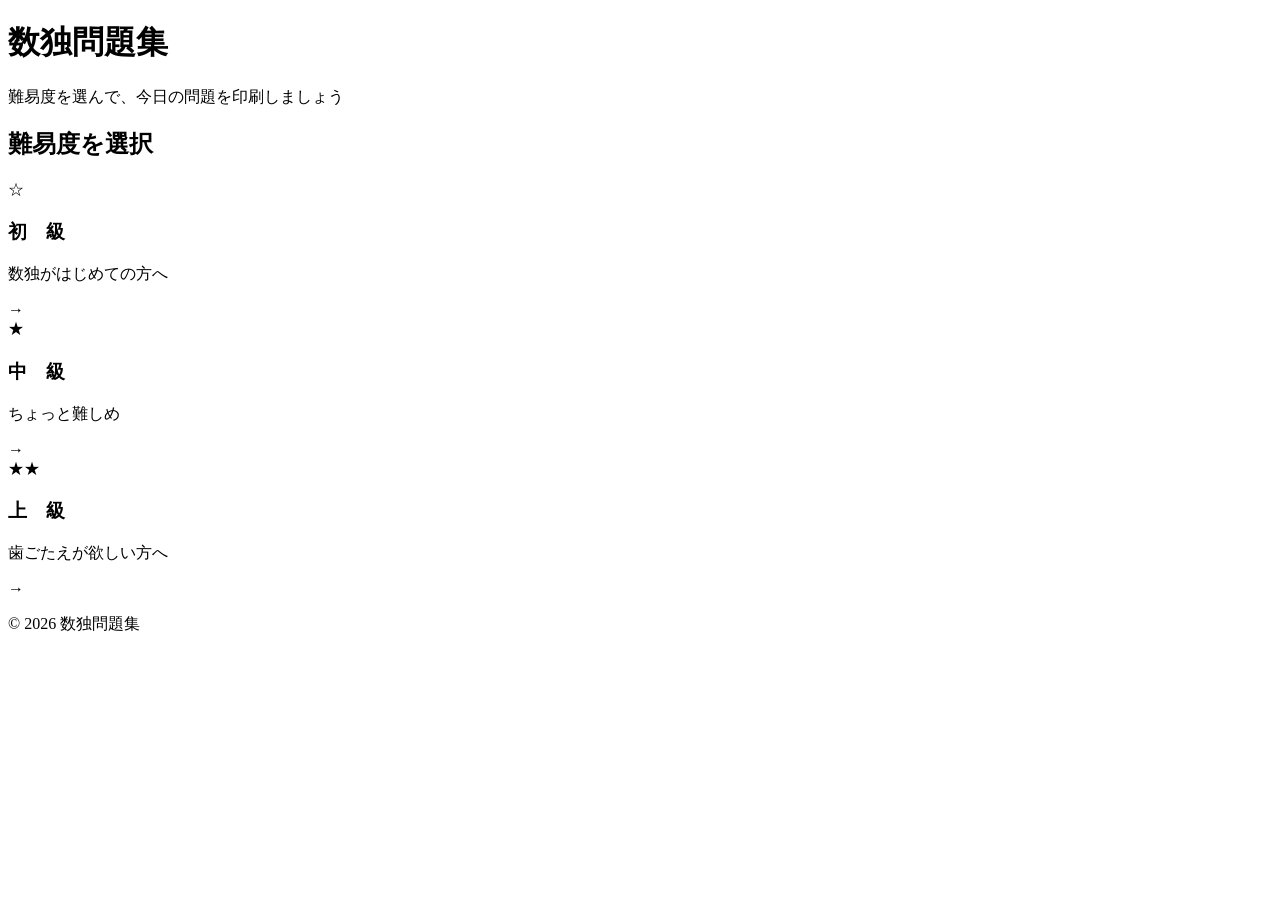
<file: src/main/resources/templates/index.html>
<!DOCTYPE html>
<html lang="ja" xmlns:th="http://www.thymeleaf.org">
<head>
  <meta charset="UTF-8">
  <meta name="viewport" content="width=device-width, initial-scale=1.0">
  <title>数独問題集</title>
  <link rel="stylesheet" th:href="@{/css/style.css}">
  <link rel="preconnect" href="https://fonts.googleapis.com">
  <link href="https://fonts.googleapis.com/css2?family=Noto+Serif+JP:wght@400;600;700&family=Shippori+Mincho:wght@400;600&display=swap" rel="stylesheet">
</head>
<body class="page-index">

  <!-- ヘッダー -->
  <header class="site-header">
    <div class="header-inner">
      <h1 class="logo">数独問題集</h1>
    </div>
  </header>

  <!-- メインコンテンツ -->
  <main class="main-content">
    <div class="hero">
      <p class="hero-subtitle">難易度を選んで、今日の問題を印刷しましょう</p>
    </div>

    <section class="difficulty-section">
      <h2 class="section-title">難易度を選択</h2>
      <div class="difficulty-cards">

        <!-- 初級 -->
        <a th:href="@{/problems(difficulty='EASY')}" class="difficulty-card difficulty-card--easy">
          <div class="card-icon">☆</div>
          <div class="card-body">
            <h3 class="card-title">初　級</h3>
            <p class="card-note">数独がはじめての方へ</p>
          </div>
          <span class="card-arrow">→</span>
        </a>

        <!-- 中級 -->
        <a th:href="@{/problems(difficulty='MEDIUM')}" class="difficulty-card difficulty-card--medium">
          <div class="card-icon">★</div>
          <div class="card-body">
            <h3 class="card-title">中　級</h3>
            <p class="card-note">ちょっと難しめ</p>
          </div>
          <span class="card-arrow">→</span>
        </a>

        <!-- 上級 -->
        <a th:href="@{/problems(difficulty='HARD')}" class="difficulty-card difficulty-card--hard">
          <div class="card-icon">★★</div>
          <div class="card-body">
            <h3 class="card-title">上　級</h3>
            <p class="card-note">歯ごたえが欲しい方へ</p>
          </div>
          <span class="card-arrow">→</span>
        </a>

      </div>
    </section>
  </main>

  <footer class="site-footer">
    <p>© 2026 数独問題集</p>
  </footer>

</body>
</html>
</file>
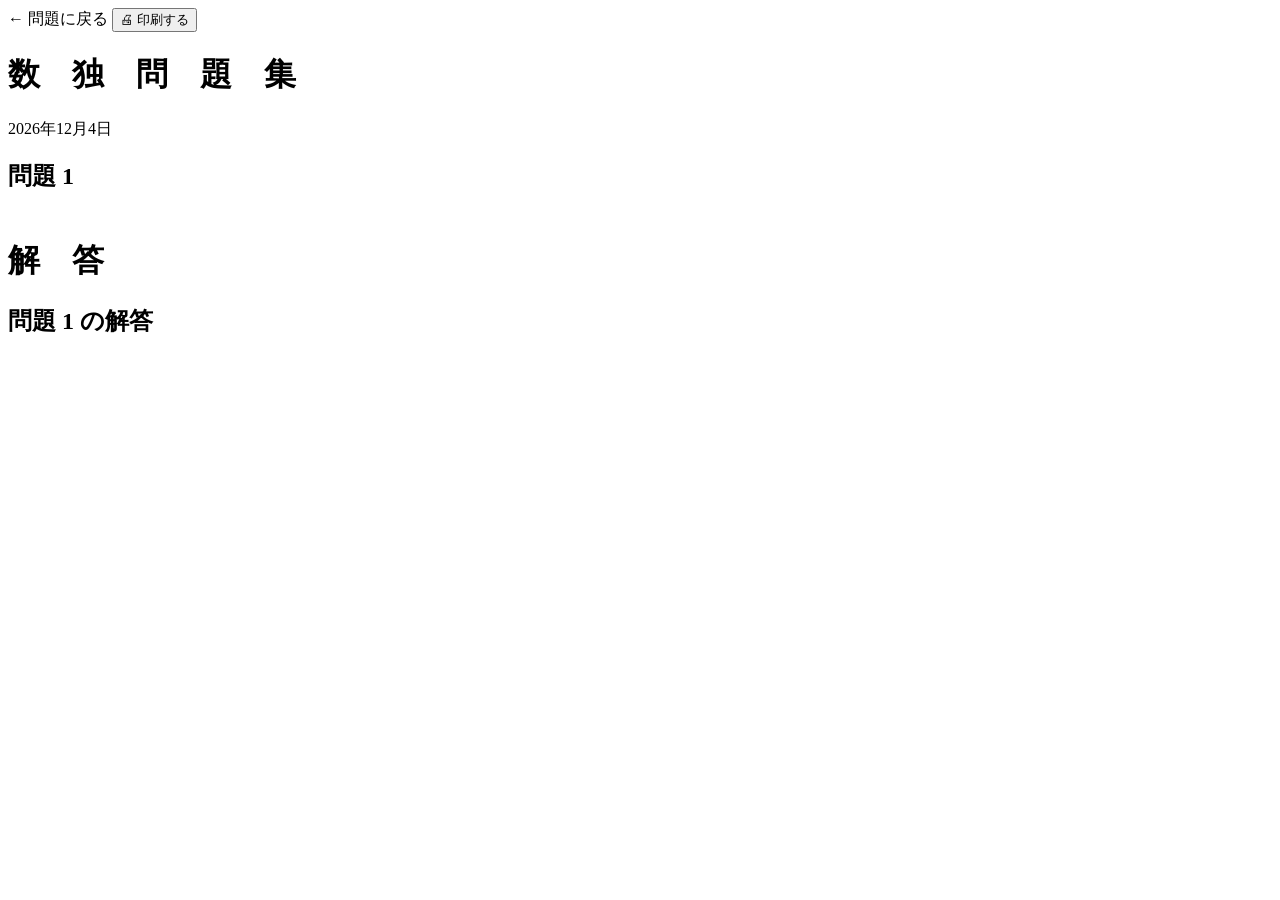
<file: src/main/resources/templates/print.html>
<!DOCTYPE html>
<html lang="ja" xmlns:th="http://www.thymeleaf.org">
<head>
  <meta charset="UTF-8">
  <title>印刷プレビュー | 数独問題集</title>
  <link rel="stylesheet" th:href="@{/css/style.css}">
  <link rel="stylesheet" th:href="@{/css/print.css}">
  <link href="https://fonts.googleapis.com/css2?family=Noto+Serif+JP:wght@400;600;700&display=swap" rel="stylesheet">
</head>
<body class="page-print">

  <!-- 画面表示用のみ（印刷時は非表示） -->
  <div class="print-toolbar no-print">
    <a th:href="@{/problems}" class="btn btn--ghost">← 問題に戻る</a>
    <button onclick="window.print()" class="btn btn--primary">🖨 印刷する</button>
  </div>

  <!-- ===== 問題ページ ===== -->
  <div class="print-page print-page--problems">
    <header class="print-header">
      <h1 class="print-title">数　独　問　題　集</h1>
      <p class="print-date" id="printDate"></p>
    </header>

    <div class="print-problems-grid">
      <div class="print-problem" th:each="problem, stat : ${problems}">
        <h2 class="print-problem-title"
            th:text="'問題 ' + ${stat.count} + '　（No.' + ${problem.problemId} + '）'">
          問題 1
        </h2>
        <table class="sudoku-grid sudoku-grid--print">
          <tbody>
            <tr th:each="row : ${#numbers.sequence(0, 8)}">
              <td
                th:each="col : ${#numbers.sequence(0, 8)}"
                th:with="idx=${row * 9 + col},
                        val=${#strings.substring(problem.problemData, idx, idx + 1)}"
                th:class="${val == '0'} ? 'cell cell--empty' : 'cell cell--given'"
                th:classappend="${(col == 2 or col == 5) and (row == 2 or row == 5)} ? ' cell--border-right cell--border-bottom' :
                              (${col == 2 or col == 5} ? ' cell--border-right' :
                              (${row == 2 or row == 5} ? ' cell--border-bottom' : ''))"
                th:text="${val == '0'} ? '' : ${val}">
              </td>
            </tr>
          </tbody>
        </table>
      </div>
    </div>
  </div>

  <!-- ===== 解答ページ（改ページ後） ===== -->
  <div class="print-page print-page--answers page-break-before">
    <header class="print-header">
      <h1 class="print-title">解　答</h1>
    </header>

    <div class="print-problems-grid">
      <div class="print-problem" th:each="problem, stat : ${problems}">
        <h2 class="print-problem-title"
            th:text="'問題 ' + ${stat.count} + '　の解答'">
          問題 1 の解答
        </h2>
        <table class="sudoku-grid sudoku-grid--print sudoku-grid--answer">
          <tbody>
            <tr th:each="row : ${#numbers.sequence(0, 8)}">
              <td
                th:each="col : ${#numbers.sequence(0, 8)}"
                th:with="idx=${row * 9 + col},
                        pval=${#strings.substring(problem.problemData, idx, idx + 1)},
                        aval=${#strings.substring(problem.answerData, idx, idx + 1)}"
                th:class="${pval == '0'} ? 'cell cell--answer-filled' : 'cell cell--given'"
                th:classappend="${(col == 2 or col == 5) and (row == 2 or row == 5)} ? ' cell--border-right cell--border-bottom' :
                              (${col == 2 or col == 5} ? ' cell--border-right' :
                              (${row == 2 or row == 5} ? ' cell--border-bottom' : ''))"
                th:text="${aval}">
              </td>
            </tr>
          </tbody>
        </table>
      </div>
    </div>
  </div>

  <script>
    // 今日の日付を表示
    const d = new Date();
    document.getElementById('printDate').textContent =
      d.getFullYear() + '年' + (d.getMonth()+1) + '月' + d.getDate() + '日';
  </script>

</body>
</html>
</file>
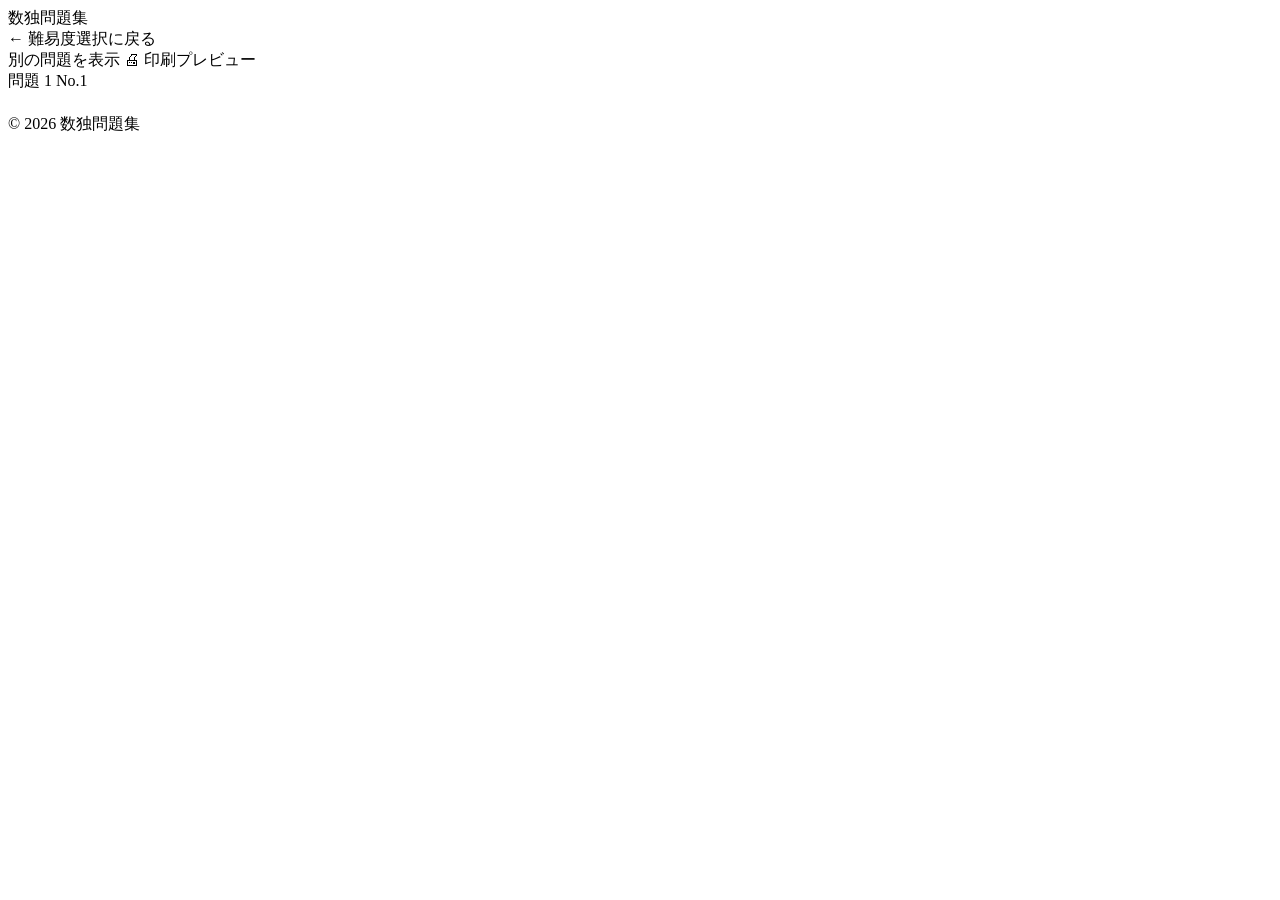
<file: src/main/resources/templates/problems.html>
<!DOCTYPE html>
<html lang="ja" xmlns:th="http://www.thymeleaf.org">
<head>
  <meta charset="UTF-8">
  <meta name="viewport" content="width=device-width, initial-scale=1.0">
  <title>問題表示 | 数独問題集</title>
  <link rel="stylesheet" th:href="@{/css/style.css}">
  <link href="https://fonts.googleapis.com/css2?family=Noto+Serif+JP:wght@400;600;700&family=Shippori+Mincho:wght@400;600&display=swap" rel="stylesheet">
</head>
<body class="page-problems">

  <header class="site-header">
    <div class="header-inner">
      <a th:href="@{/}" class="logo">数独問題集</a>
    </div>
  </header>

  <main class="main-content">
    <!-- ページタイトル & アクション -->
    <div class="page-toolbar">
      <div class="toolbar-left">
        <a th:href="@{/}" class="btn btn--ｓ">← 難易度選択に戻る</a>
        <span class="badge"
              th:classappend="${difficulty == 'EASY'} ? 'badge--easy' : (${difficulty == 'MEDIUM'} ? 'badge--medium' : 'badge--hard')"
              th:text="${difficulty == 'EASY'} ? '初級' : (${difficulty == 'MEDIUM'} ? '中級' : '上級')">
        </span>
      </div>
      <div class="toolbar-right">
        <a th:href="@{/problems(difficulty=${difficulty})}" class="btn btn--secondary">別の問題を表示</a>
        <a th:href="@{/print}" class="btn btn--primary">🖨 印刷プレビュー</a>
      </div>
    </div>

    <!-- 2問を横並びで表示 -->
    <div class="problems-grid">
      <div class="problem-card" th:each="problem, stat : ${problems}">
        <div class="problem-header">
          <span class="problem-number" th:text="'問題 ' + ${stat.count}">問題 1</span>
          <span class="problem-id" th:text="'No.' + ${problem.problemId}">No.1</span>
        </div>

        <!-- 数独グリッド -->
        <table class="sudoku-grid">
          <tbody>
            <!--
              Thymeleafでは81文字のStringを直接9×9に分割するのが難しいらしい
              ＞JavaScriptで描画するか、ControllerでList<List<Integer>>に変換して渡す方法が推奨？
              →今回はJSのレンダリング例を実装
            -->
            <tr th:each="row : ${#numbers.sequence(0, 8)}">
              <td
              th:each="col : ${#numbers.sequence(0, 8)}"
                th:with="idx=${row * 9 + col},
                        val=${#strings.substring(problem.problemData, idx, idx + 1)}"
                th:class="${val == '0'} ? 'cell cell--empty' : 'cell cell--given'"
                th:classappend="${(col == 2 or col == 5) and (row == 2 or row == 5)} ? ' cell--border-right cell--border-bottom' :
                              (${col == 2 or col == 5} ? ' cell--border-right' :
                              (${row == 2 or row == 5} ? ' cell--border-bottom' : ''))"
                th:text="${val == '0'} ? '' : ${val}">
              </td>
            </tr>
          </tbody>
        </table>
      </div>
    </div>

  </main>

  <footer class="site-footer">
    <p>© 2026 数独問題集</p>
  </footer>

</body>
</html>
</file>
